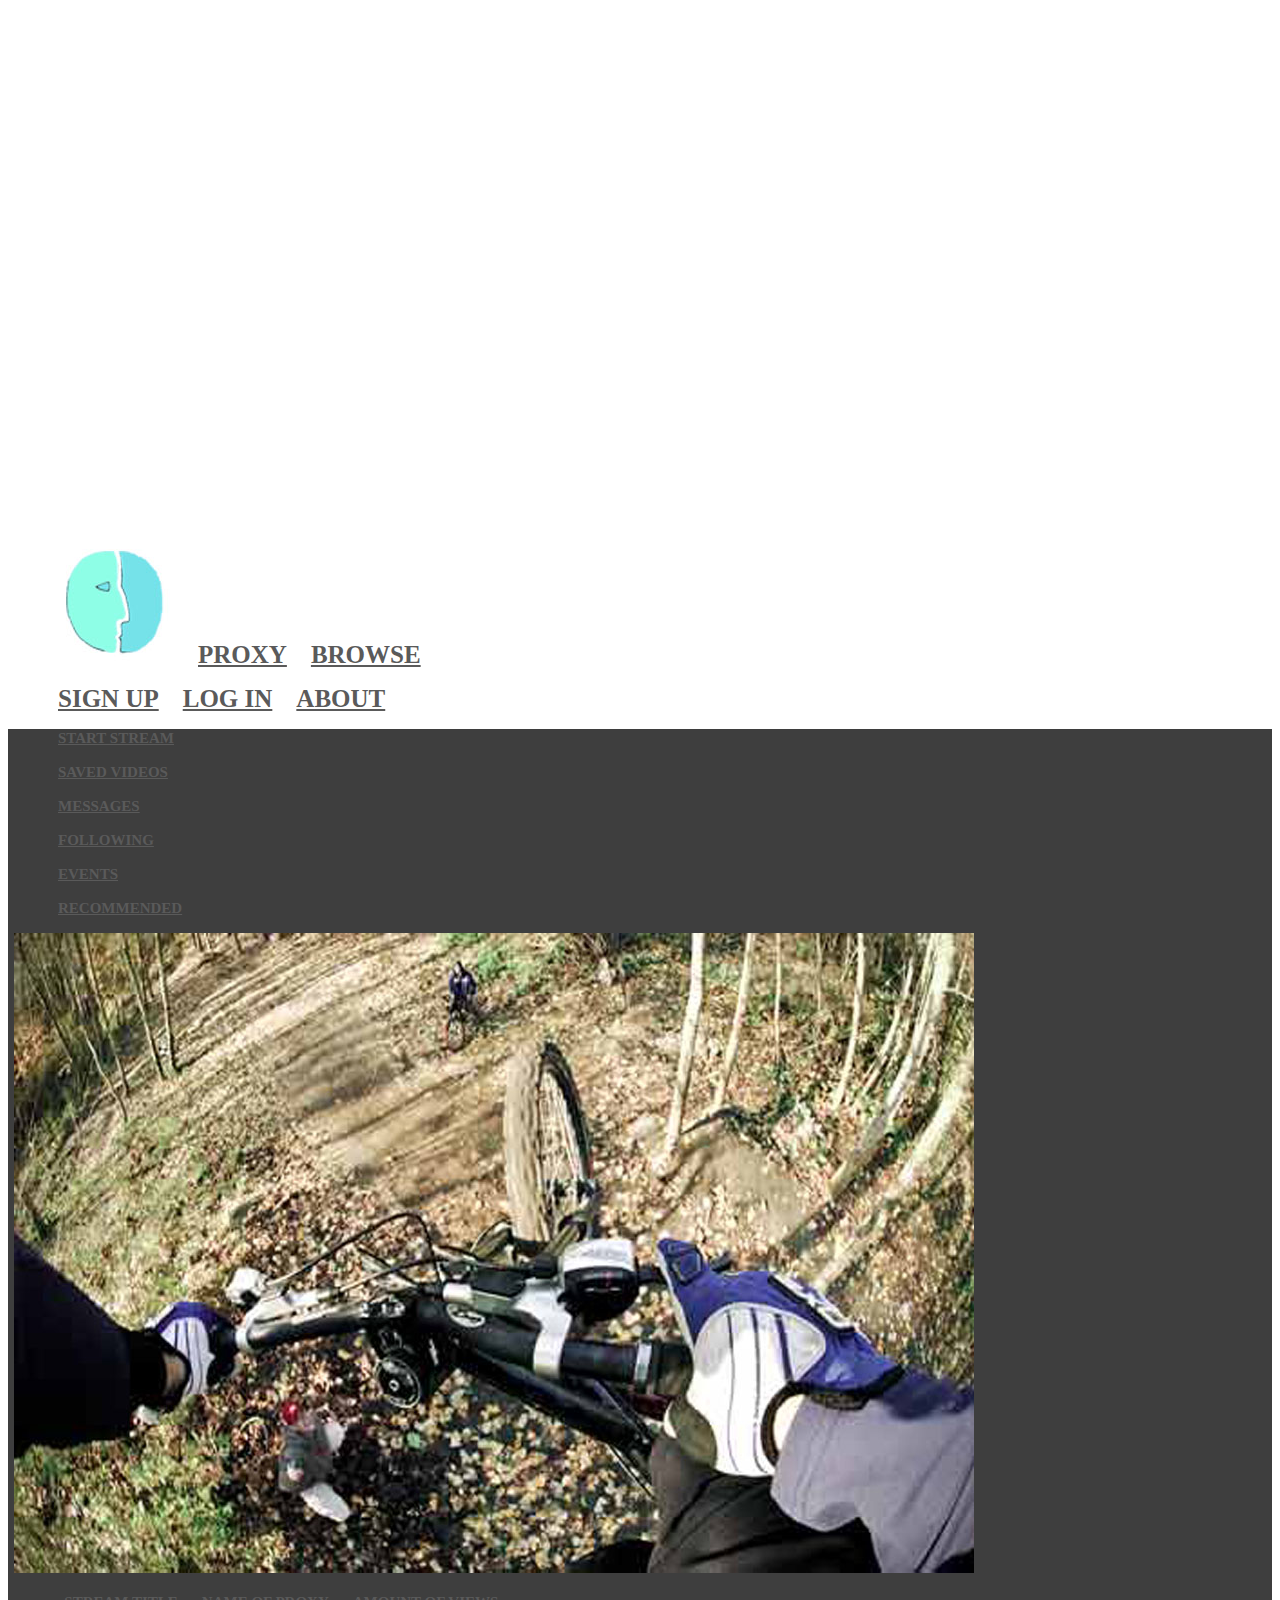
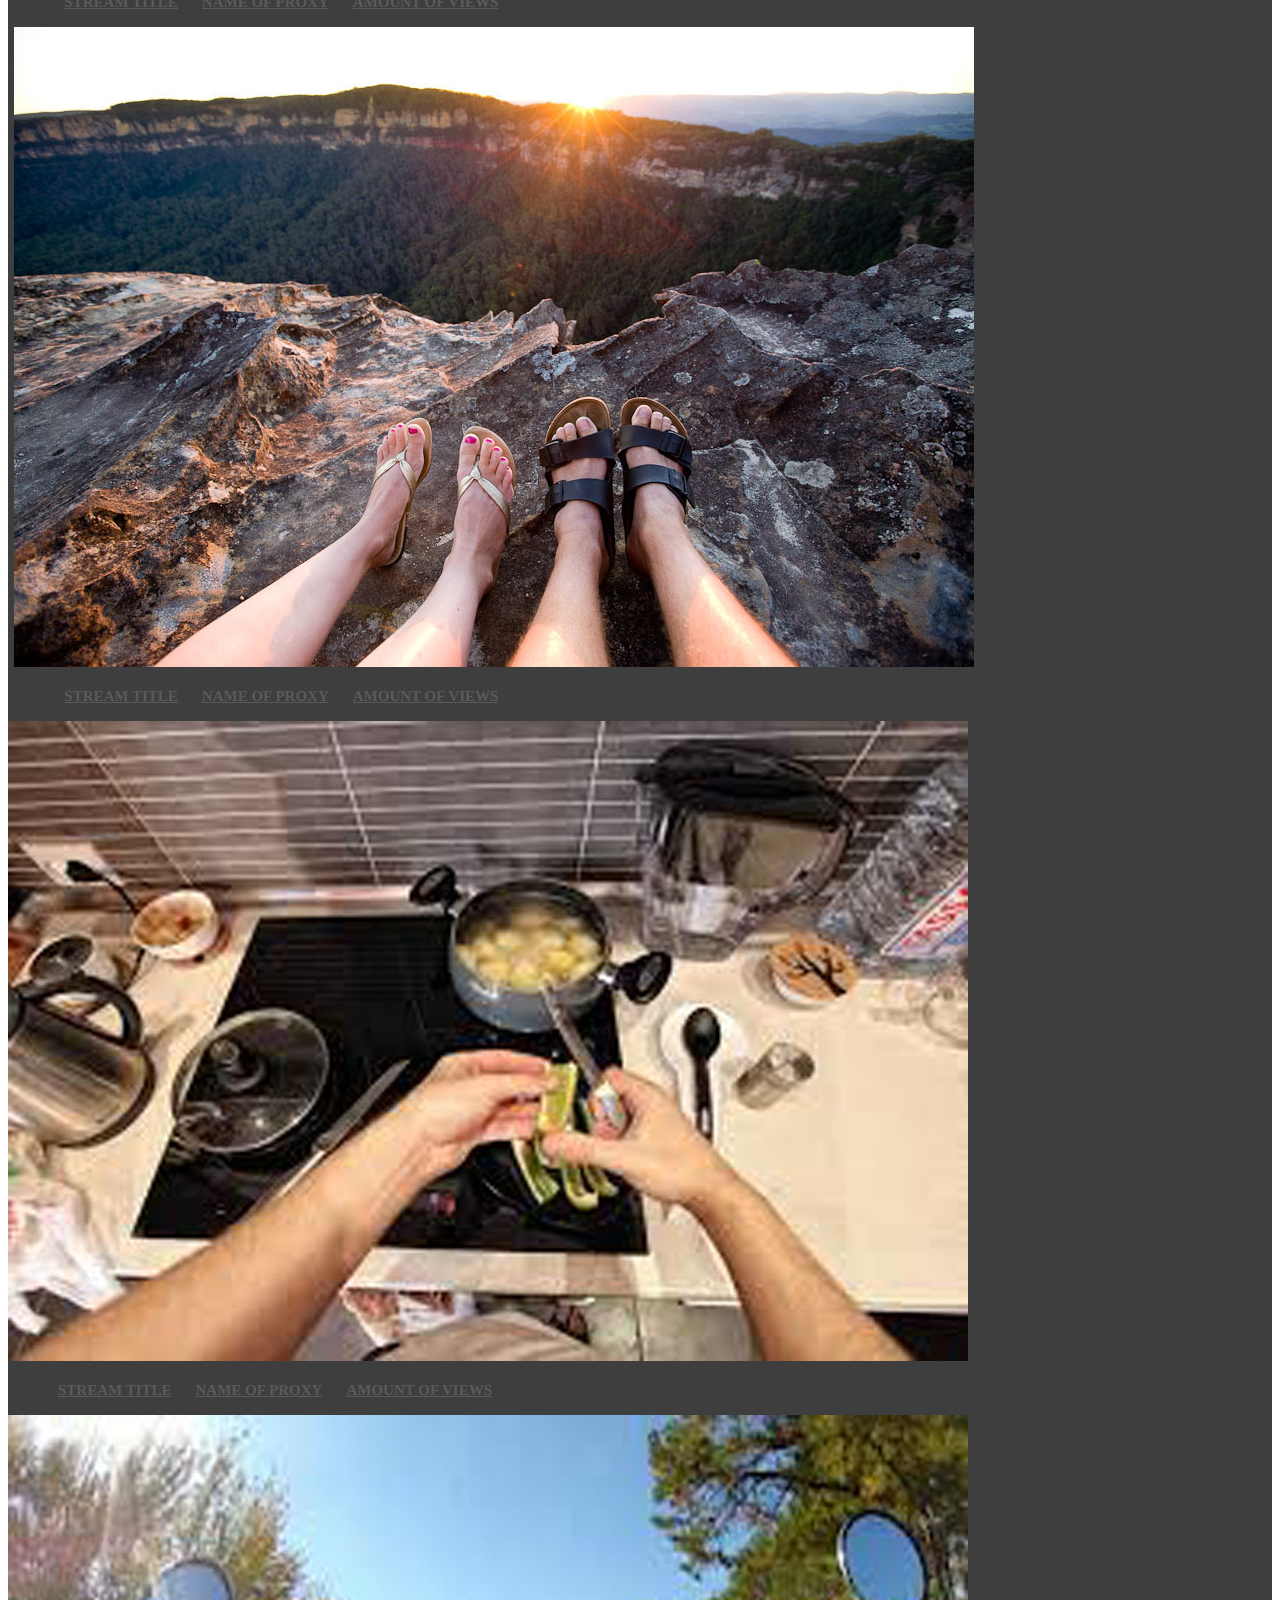
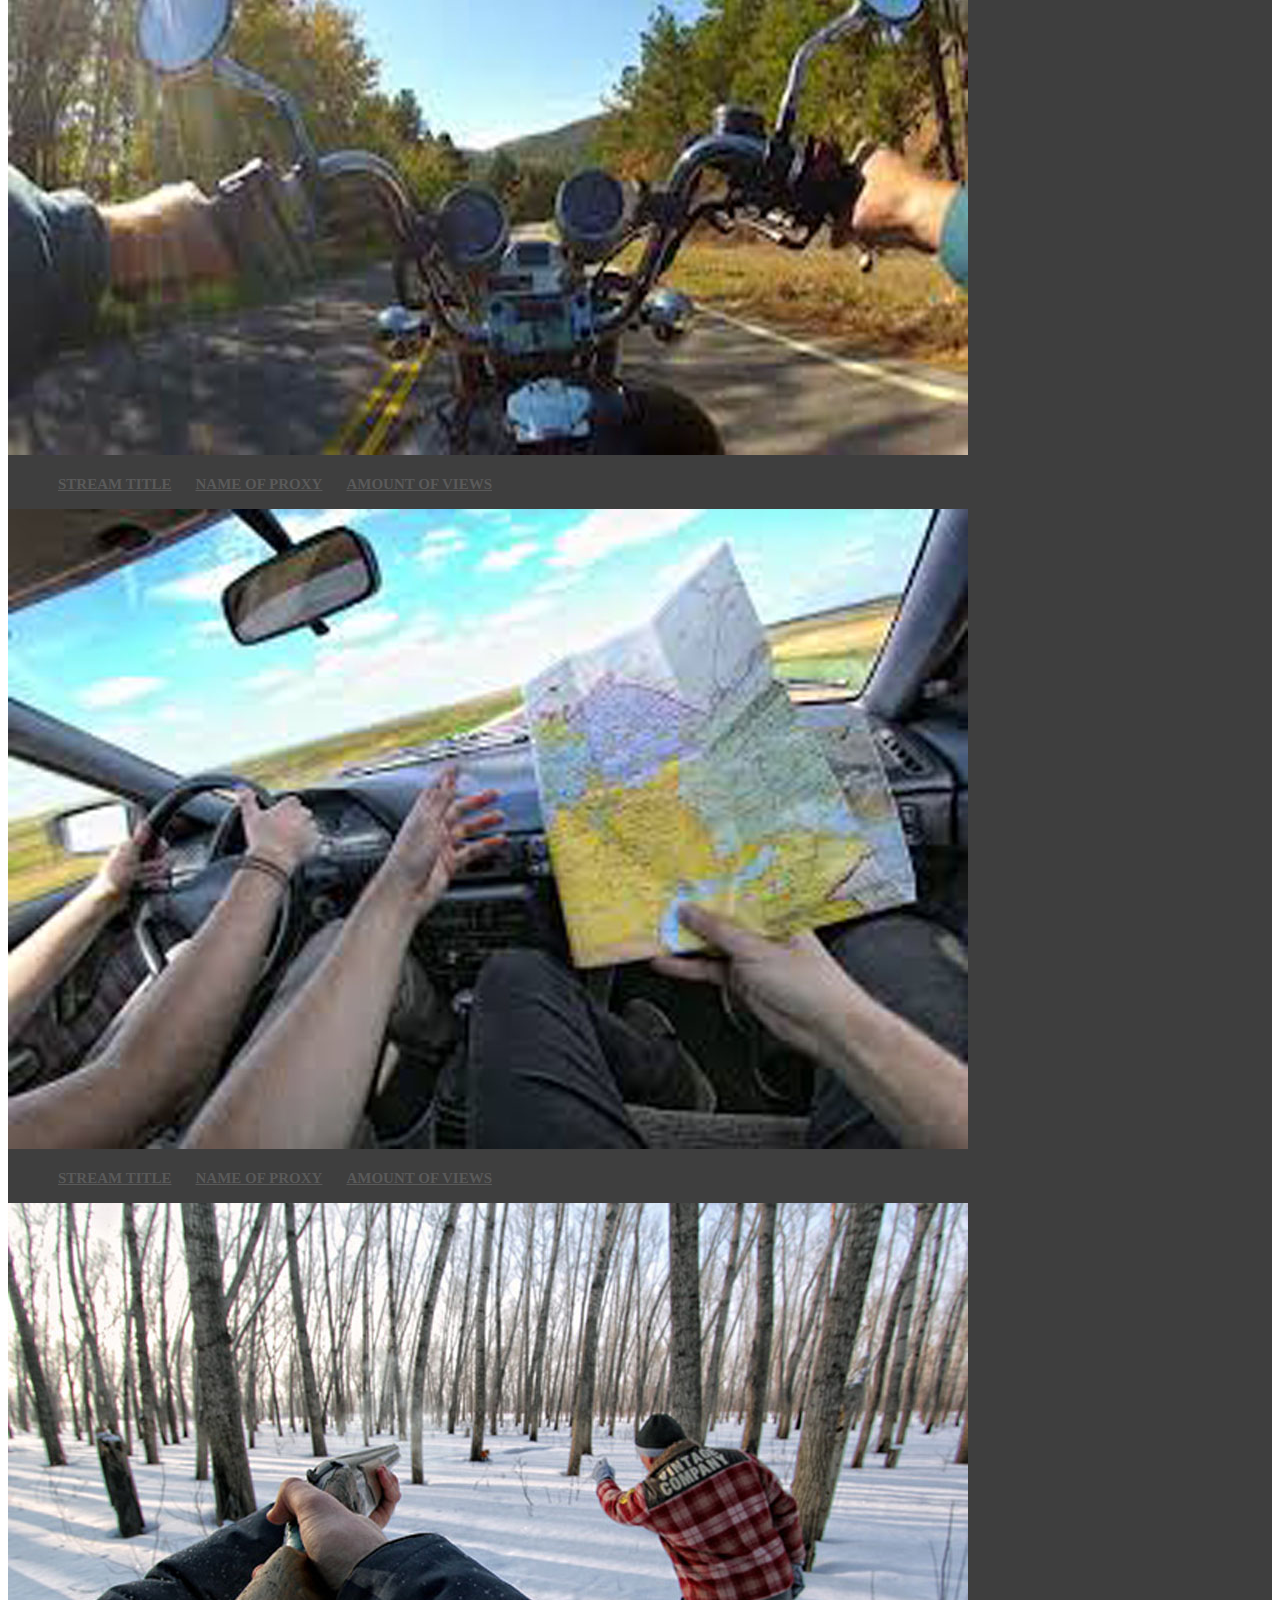
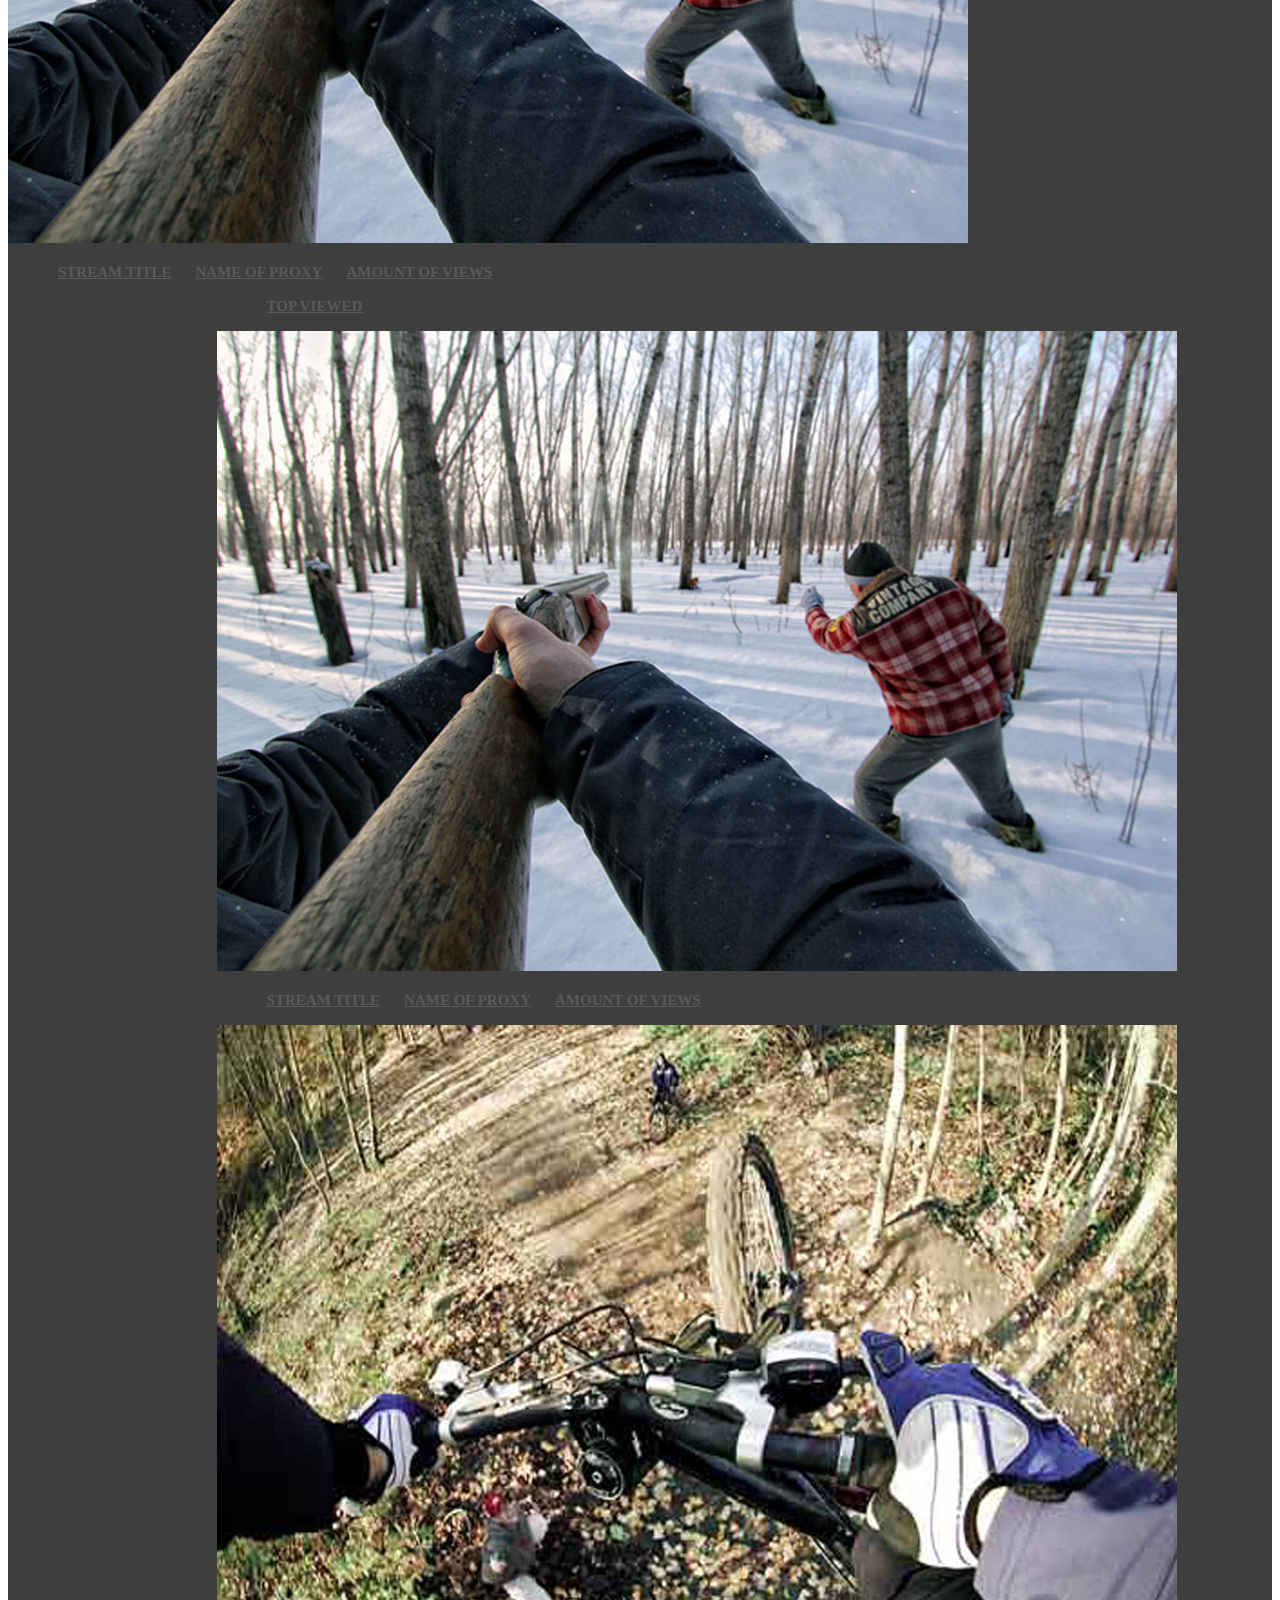
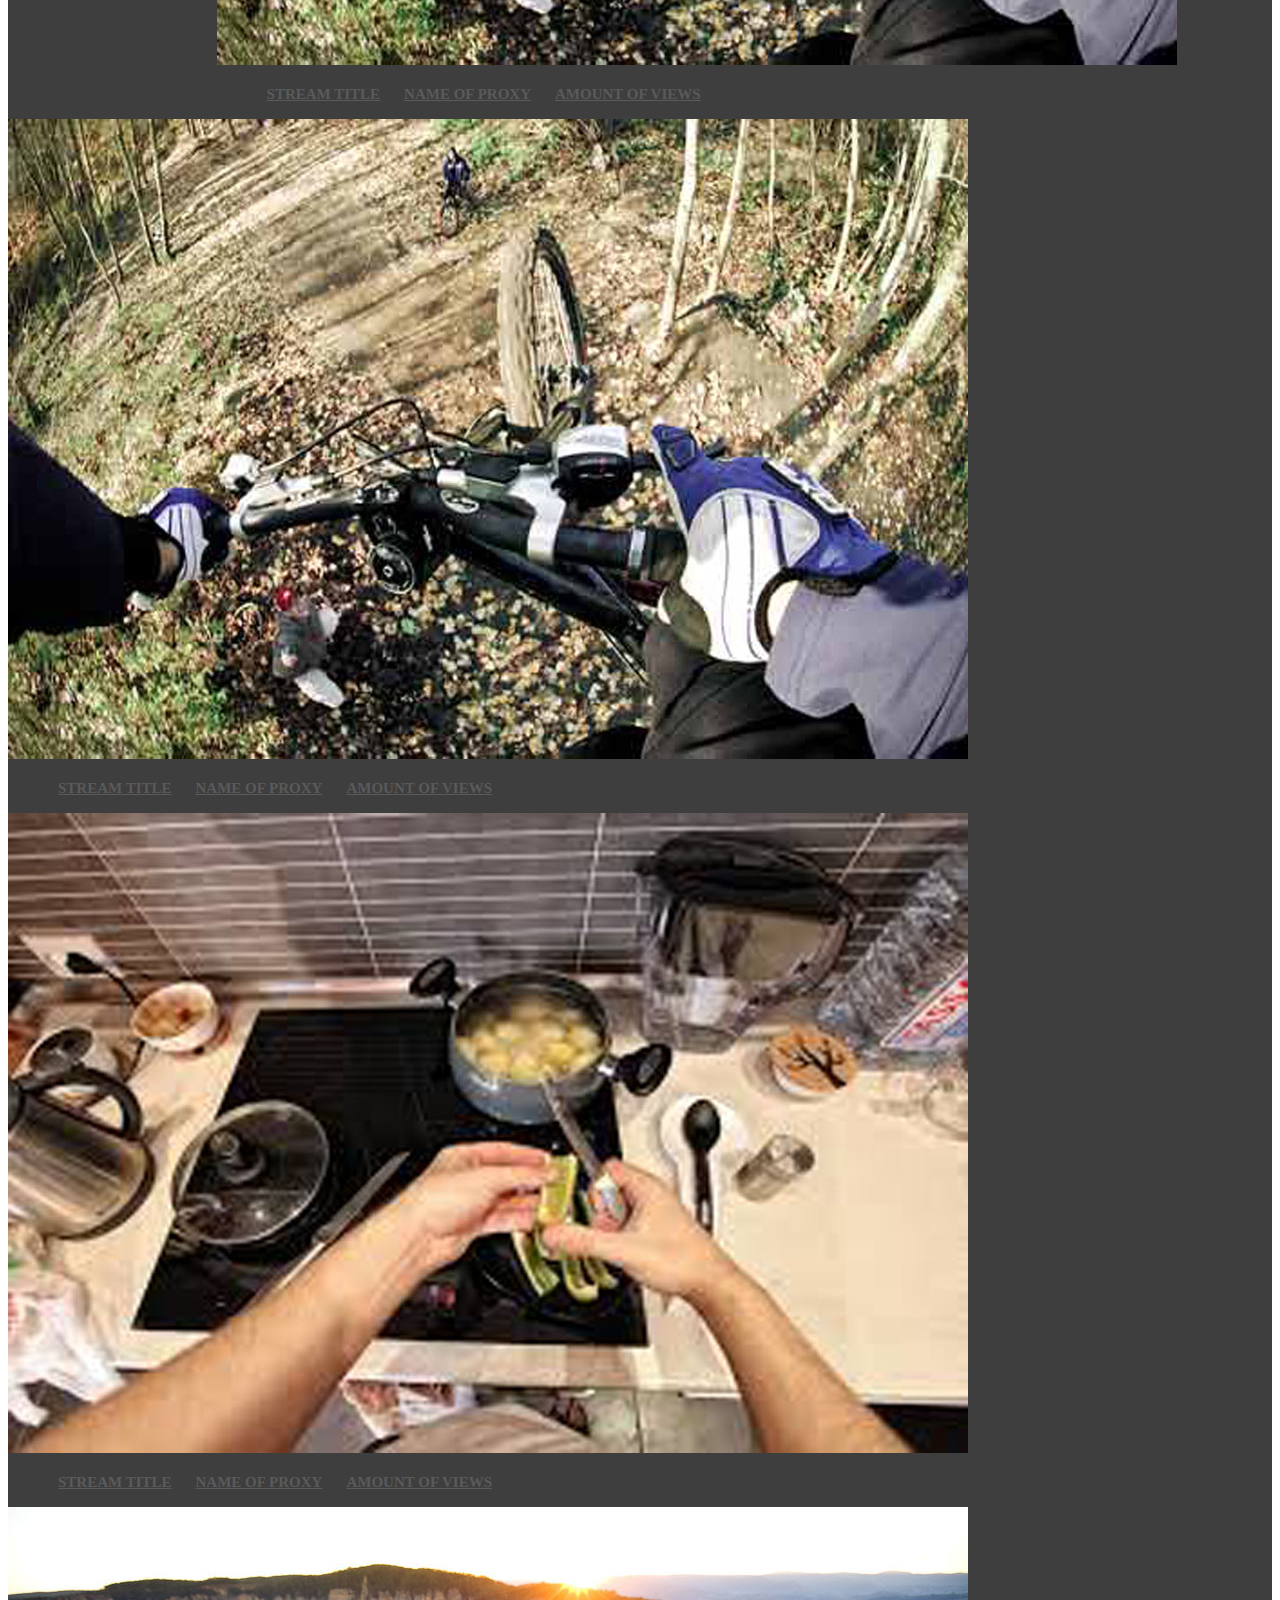
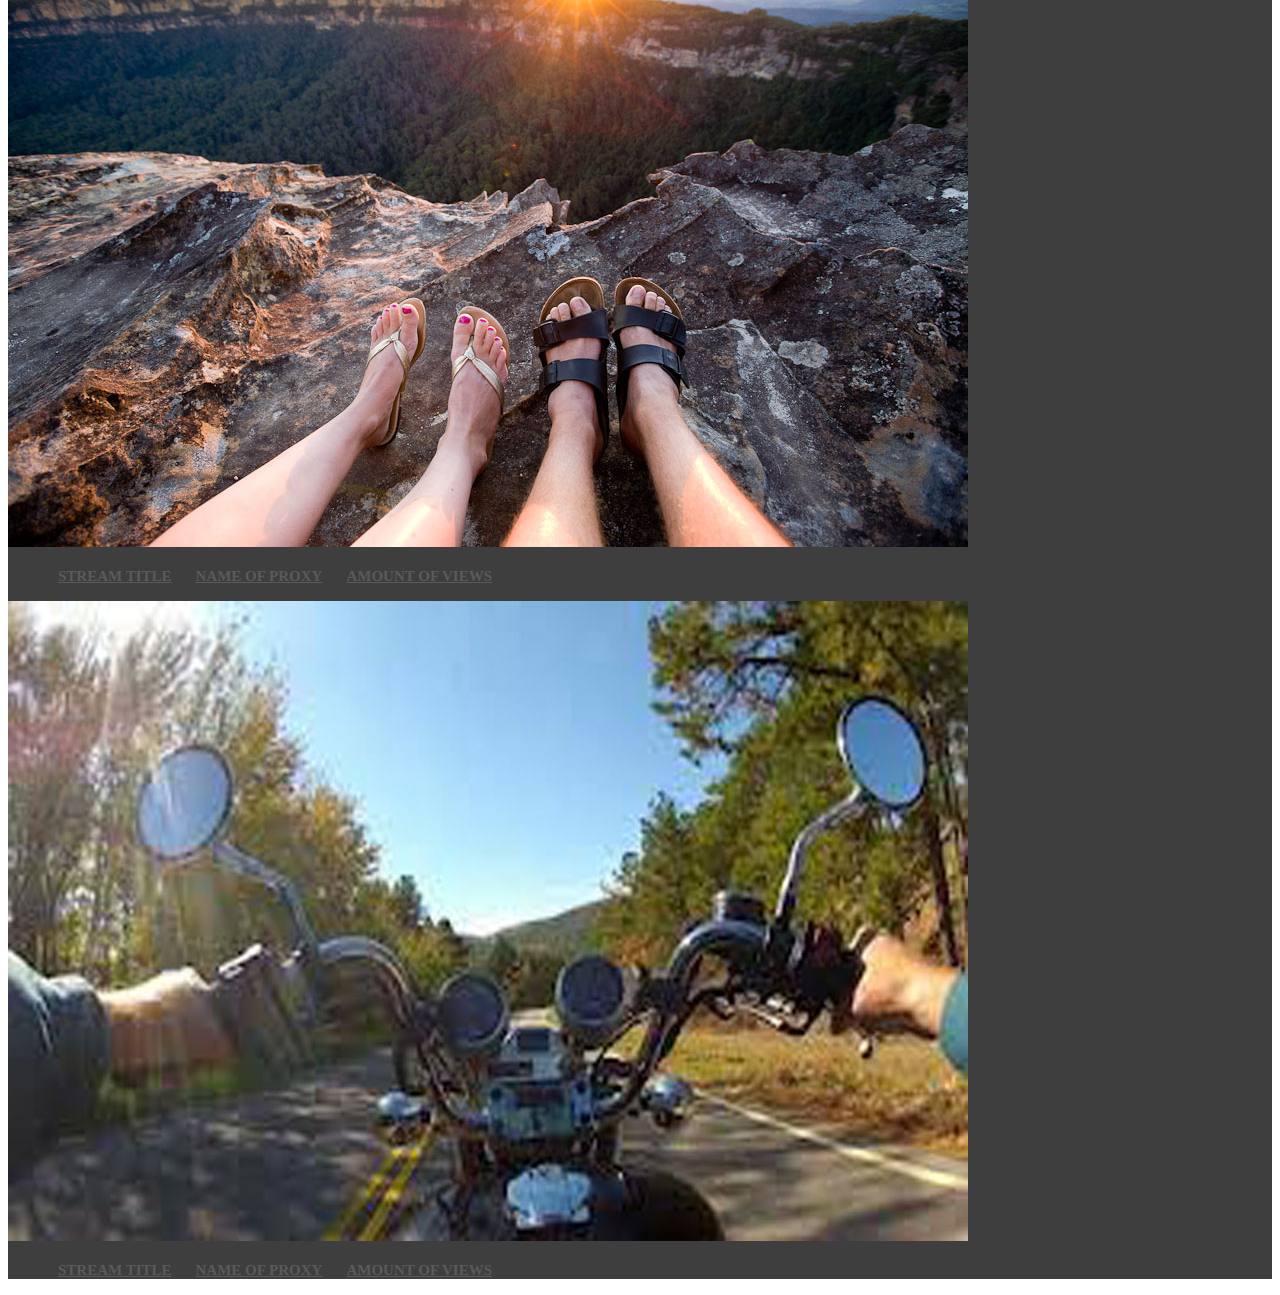
<file: index.html>
<!DOCTYPE html>
<html>

  <head>
  <title>Proxy</title>
    <link href="http://s3.amazonaws.com/codecademy-content/courses/ltp/css/shift.css" rel="stylesheet">

    <link rel="stylesheet" href="http://s3.amazonaws.com/codecademy-content/courses/ltp/css/bootstrap.css">
    <link rel="stylesheet" href="main.css">

  </head>

  <body>
  <div class="jumbotron">
      <div class="container">
        <h1>See more of the world.</h1>
        <p>With Proxy you can go places you never could before.</p>
      </div>
    </div>





    <div class="nav">
      <div class="container-fluid">
        <ul class="pull-left">

	<li><a href="index.html"><img src="img/logosmall.jpg" ></a></li>
          <li><a href="index.html">Proxy</a></li>
          <li><a href="browse.html">Browse</a></li>

        </ul>
        <ul class="pull-right">
          <li><a href="signup.html">Sign Up</a></li>
          <li><a href="login.html">Log In</a></li>
          <li><a href="about.html">about</a></li>
        </ul>
      </div>
    </div>




	<div class="nav2">
	<div class="container-fluid">
	<div class="row">

	<div class="col-md-2">

	<ul class="nav nav-pills">
          <li><a href="#">Start Stream</a></li>
        </ul>
          <ul class="nav nav-pills">
		  <li><a href="#">Saved Videos</a></li>
    </ul>
      <ul class="nav nav-pills">
          <li><a href="#">Messages</a></li>
        </ul>
          <ul class="nav nav-pills">
          <li><a href="#">Following</a></li>
        </ul>
          <ul class="nav nav-pills">
          <li><a href="#">Events</a></li>
        </ul>
	</div>

	<div class="col-md-10">

	<ul class="nav nav-pills">
          <li><a href="#">recommended</a></li>
		  </ul>
</div>

	<div class="col-md-3 recommended">
	<div class="thumbnail">
      <a href="page2.html"><img src="img/1.jpg" ></a>
	  <ul class="nav nav-pills">
          <li><a href="page2.html">Stream Title</a></li>
		  <li><a href="#">Name of Proxy</a></li>
      <li><a href="#">Amount of Views</a></li>
		  </ul>
    </div>

    <div class="thumbnail">
      <a href="page2.html"><img src="img/2.jpg" ></a>
	  <ul class="nav nav-pills">
<li><a href="page2.html">Stream Title</a></li>
<li><a href="#">Name of Proxy</a></li>
<li><a href="#">Amount of Views</a></li>
		  </ul>
    </div>
	</div>

	<div class="col-md-3">
    <div class="thumbnail">
      <a href="page2.html"><img src="img/3.jpg" ></a>
	  <ul class="nav nav-pills">
<li><a href="page2.html">Stream Title</a></li>
<li><a href="#">Name of Proxy</a></li>
<li><a href="#">Amount of Views</a></li>
		  </ul>
    </div>
    <div class="thumbnail">
      <a href="page2.html"><img src="img/4.jpg"></a>
	  <ul class="nav nav-pills">
<li><a href="page2.html">Stream Title</a></li>
<li><a href="#">Name of Proxy</a></li>
<li><a href="#">Amount of Views</a></li>
		  </ul>
    </div>
  </div>

  <div class="col-md-3">
	<div class="thumbnail">
      <a href="page2.html"><img src="img/5.jpg" ></a>
	  <ul class="nav nav-pills">
<li><a href="page2.html">Stream Title</a></li>
<li><a href="#">Name of Proxy</a></li>
<li><a href="#">Amount of Views</a></li>
		  </ul>
    </div>

    <div class="thumbnail">
      <a href="page2.html"><img src="img/6.jpg" ></a>
	  <ul class="nav nav-pills">
<li><a href="page2.html">Stream Title</a></li>
<li><a href="#">Name of Proxy</a></li>
<li><a href="#">Amount of Views</a></li>
		  </ul>
    </div>
	</div>
	<div class="col-md-2">
	</div>


		<div class="topviewed col-md-10">
	<ul class="nav nav-pills">
          <li><a href="#">top viewed</a></li>
		  </ul>


</div>




		</div>


		<div class="pull-right">
		<div class="row">





	<div class="col-md-3 topviewed">

	<div class="thumbnail">
      <a href="page2.html"><img src="img/6.jpg" ></a>
	  <ul class="nav nav-pills">
<li><a href="page2.html">Stream Title</a></li>
<li><a href="#">Name of Proxy</a></li>
<li><a href="#">Amount of Views</a></li>
		  </ul>
    </div>

    <div class="thumbnail">
      <a href="#"><img src="img/1.jpg" ></a>
	  <ul class="nav nav-pills">
<li><a href="page2.html">Stream Title</a></li>
<li><a href="#">Name of Proxy</a></li>
<li><a href="#">Amount of Views</a></li>
		  </ul>
    </div>
	</div>

	<div class="col-md-3">
    <div class="thumbnail">
      <a href="#"><img src="img/1.jpg" ></a>
	  <ul class="nav nav-pills">
<li><a href="page2.html">Stream Title</a></li>
<li><a href="#">Name of Proxy</a></li>
<li><a href="#">Amount of Views</a></li>
		  </ul>
    </div>
    <div class="thumbnail">
      <a href="#"><img src="img/3.jpg"></a>
	  <ul class="nav nav-pills">
<li><a href="page2.html">Stream Title</a></li>
<li><a href="#">Name of Proxy</a></li>
<li><a href="#">Amount of Views</a></li>
		  </ul>
    </div>
  </div>

  <div class="col-md-3">
	<div class="thumbnail">
      <a href="#"><img src="img/2.jpg" ></a>
	  <ul class="nav nav-pills">
<li><a href="page2.html">Stream Title</a></li>
<li><a href="#">Name of Proxy</a></li>
<li><a href="#">Amount of Views</a></li>
		  </ul>
    </div>

    <div class="thumbnail">
      <a href="#"><img src="img/4.jpg" ></a>
	  <ul class="nav nav-pills">
<li><a href="page2.html">Stream Title</a></li>
<li><a href="#">Name of Proxy</a></li>
<li><a href="#">Amount of Views</a></li>
		  </ul>
    </div>
	</div>

</div>

		</div>
		</div>

	</div>
	</div>



<script src="//ajax.googleapis.com/ajax/libs/jquery/1.11.1/jquery.min.js"></script>
<script src="app.js"></script>

  </body>
</html>
</file>
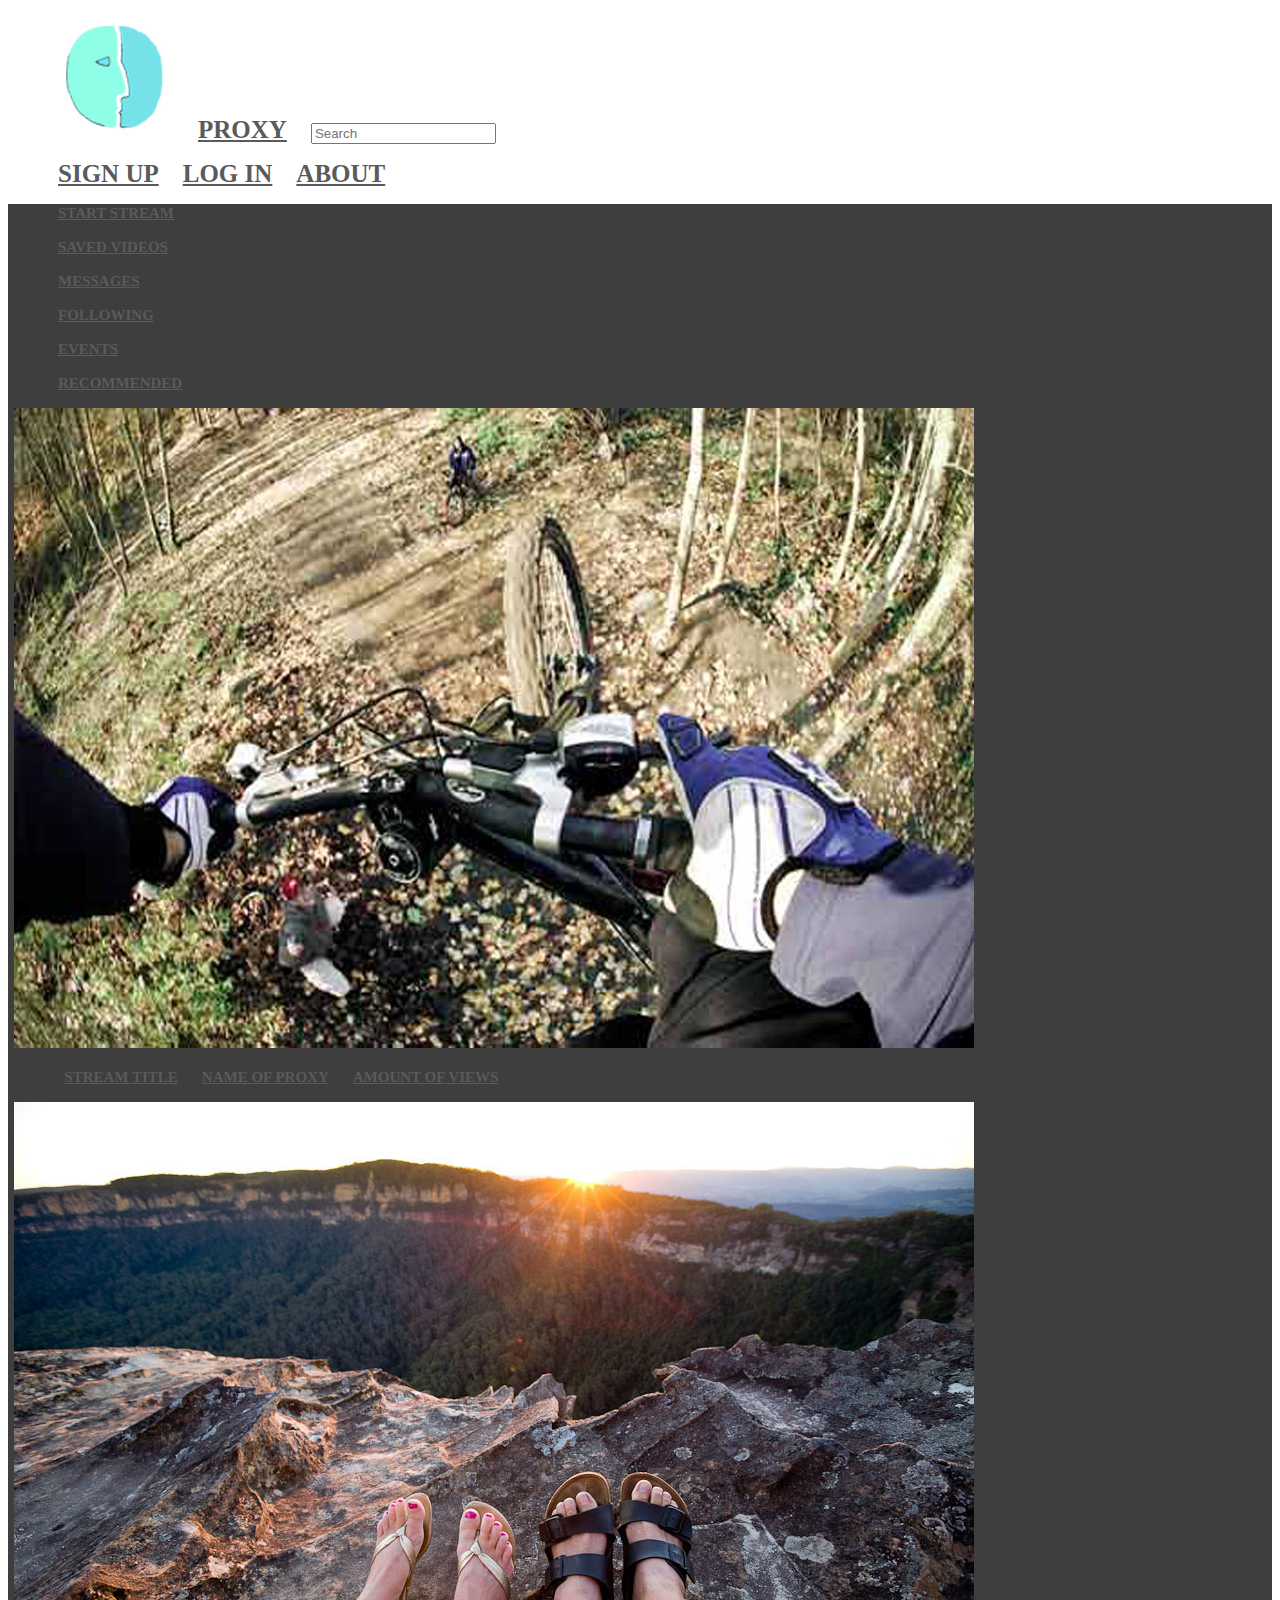
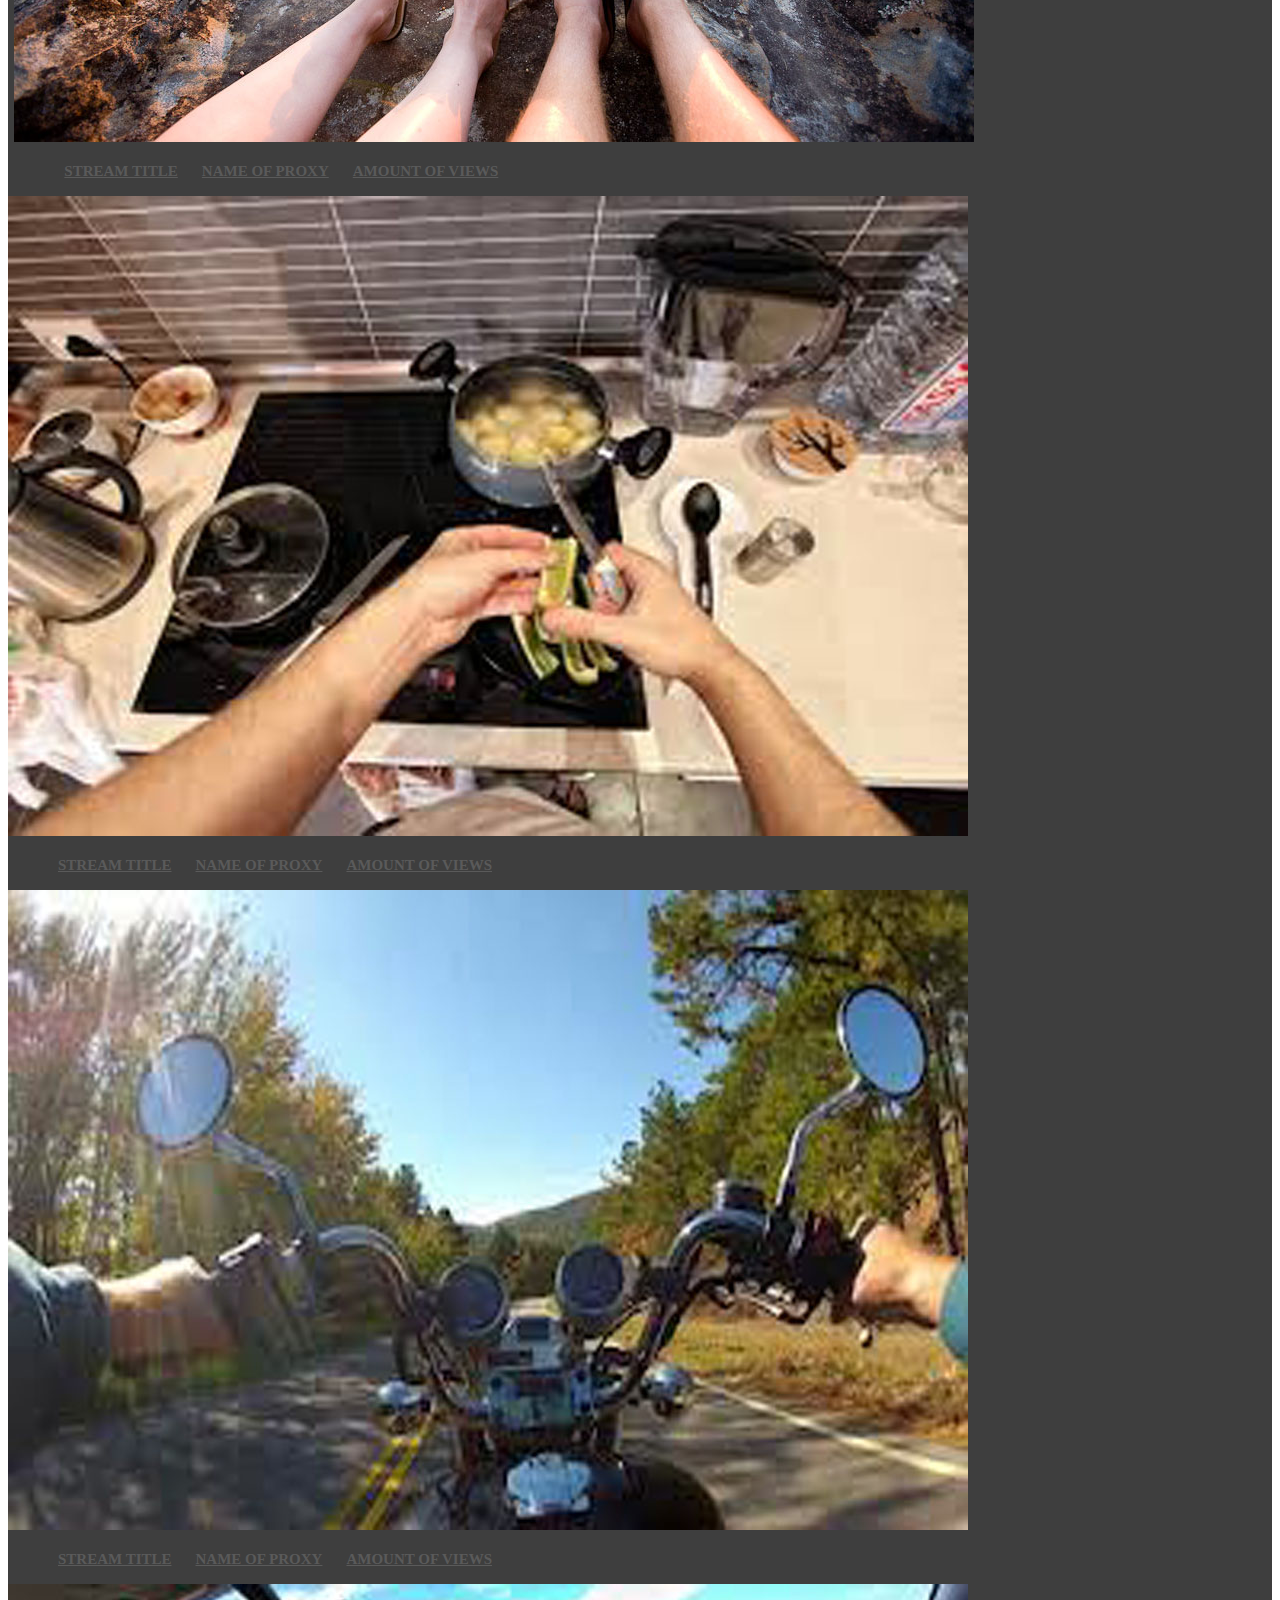
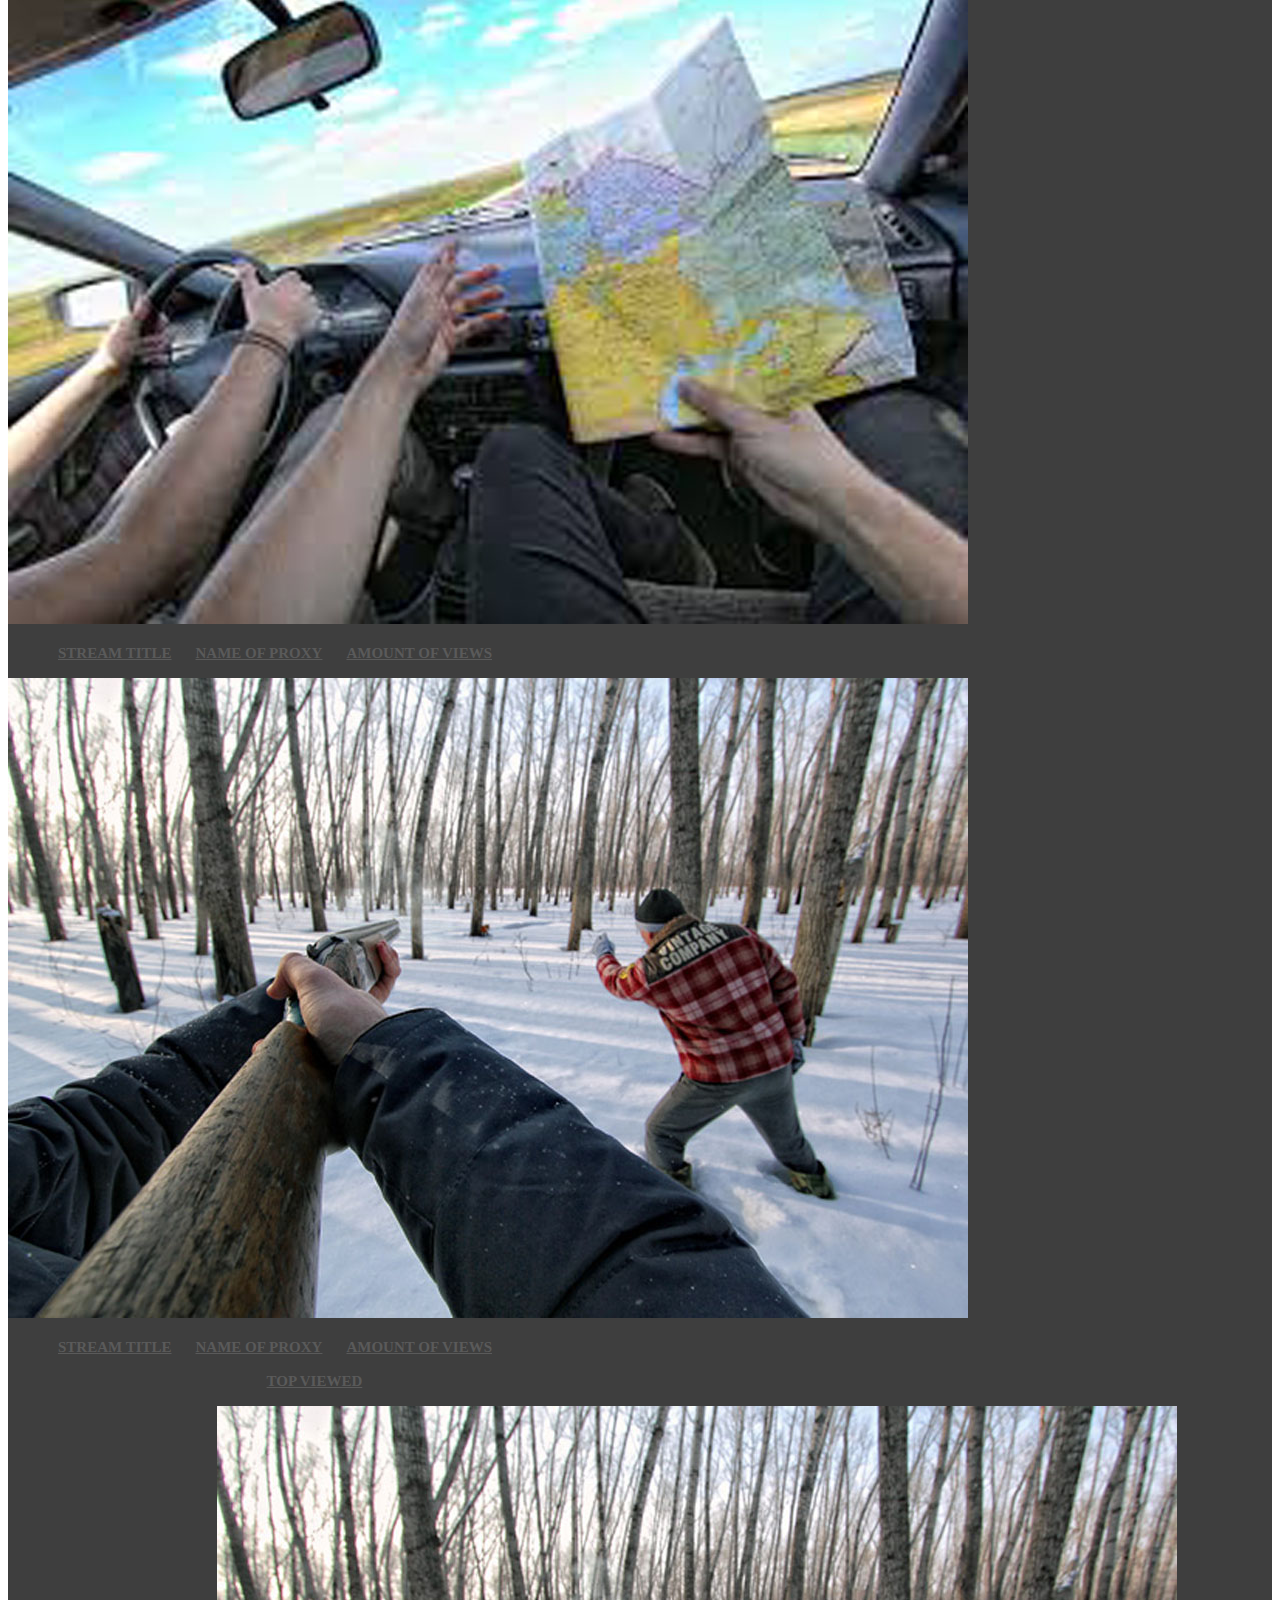
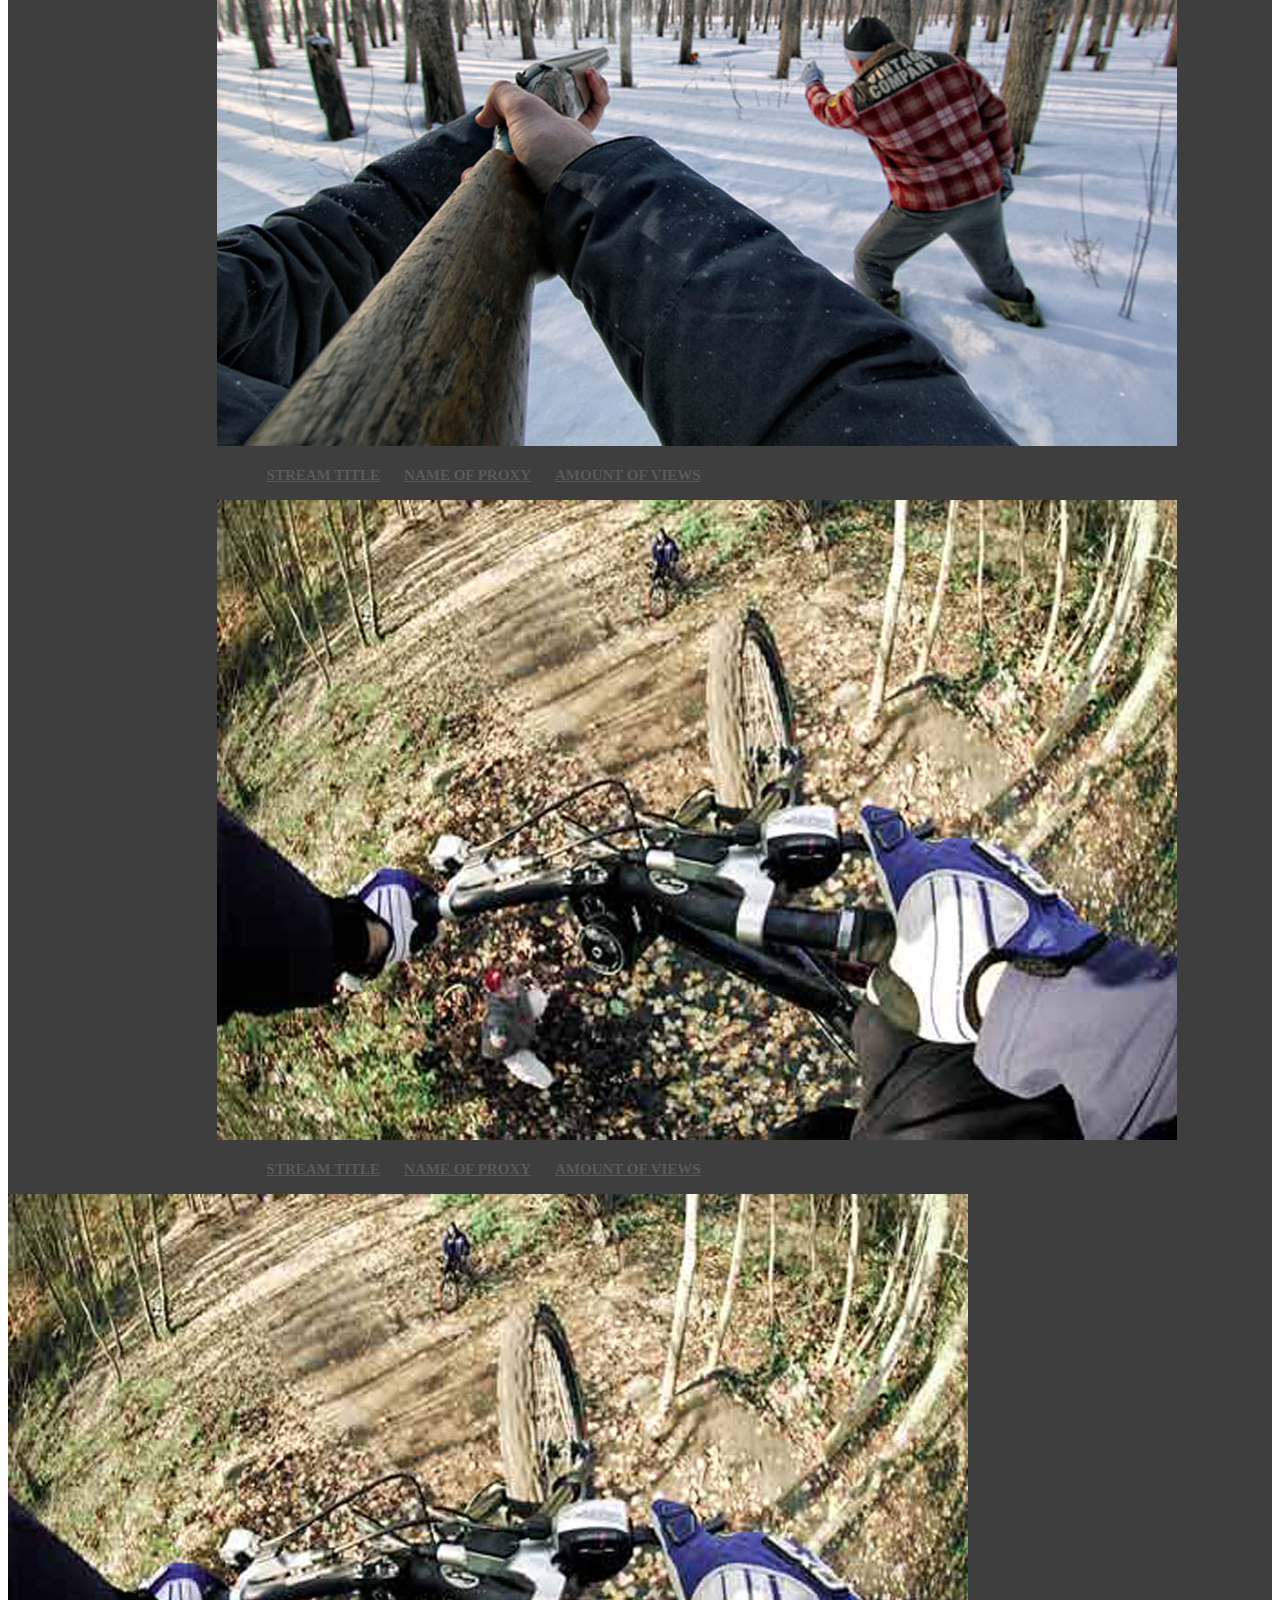
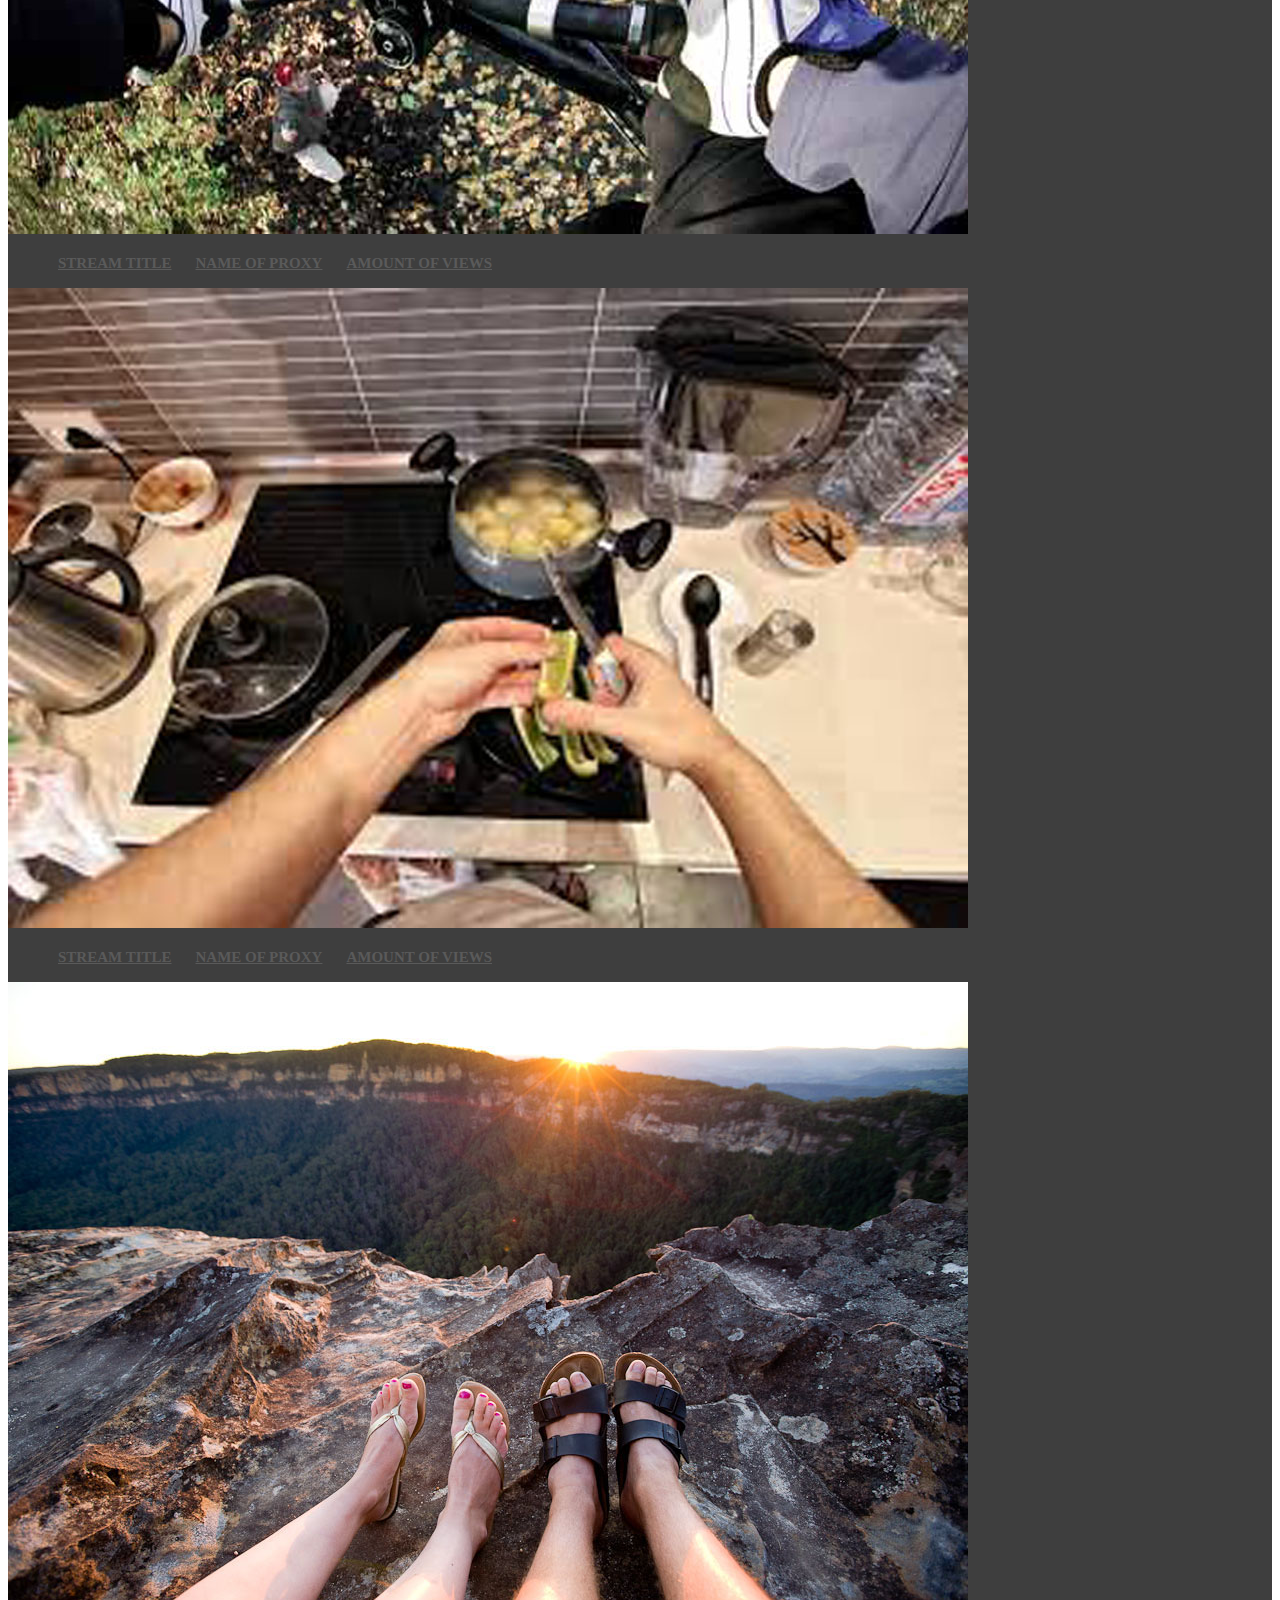
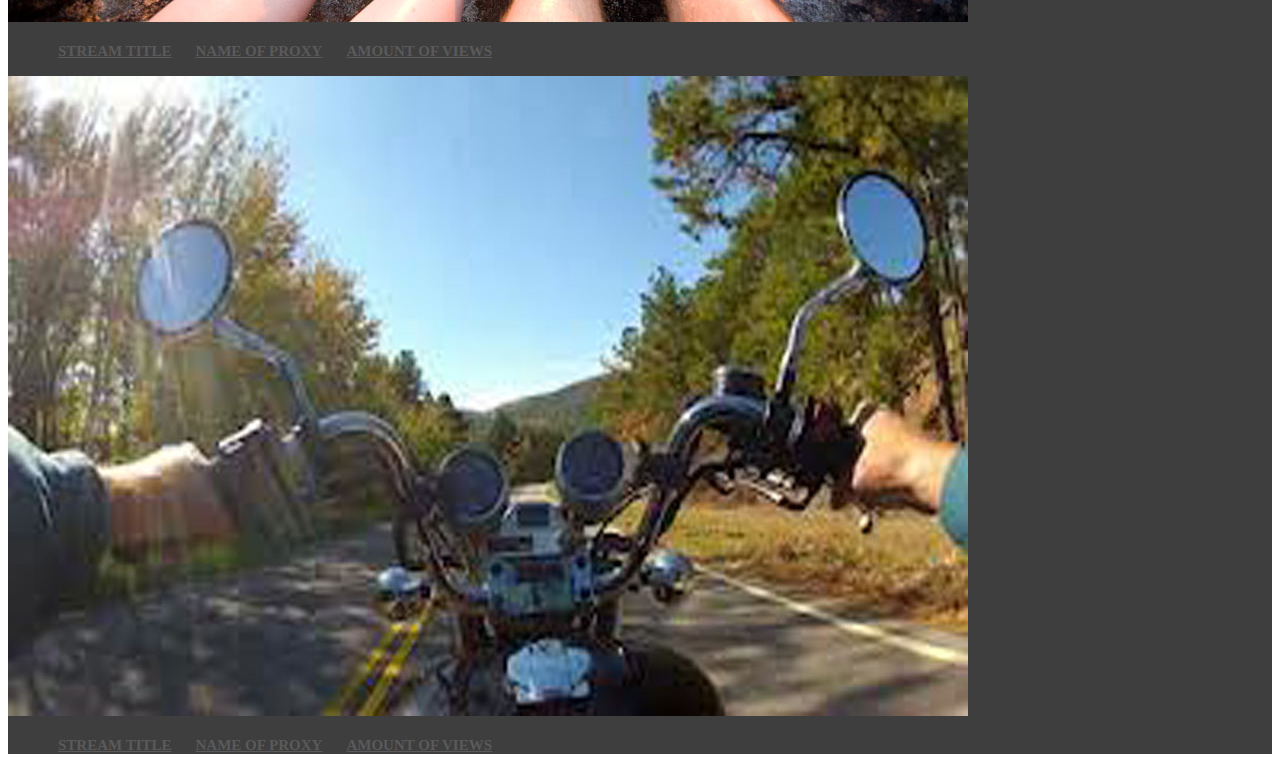
<file: browse.html>
<!DOCTYPE html>
<html>

  <head>
  <title>Proxy</title>
    <link href="http://s3.amazonaws.com/codecademy-content/courses/ltp/css/shift.css" rel="stylesheet">

    <link rel="stylesheet" href="http://s3.amazonaws.com/codecademy-content/courses/ltp/css/bootstrap.css">
    <link rel="stylesheet" href="main.css">

  </head>

  <body>


    <div class="nav">
      <div class="container-fluid">
        <ul class="pull-left">

  <li><a href="index.html"><img src="img/logosmall.jpg" ></a></li>
          <li><a href="index.html">Proxy</a></li>
          <li><a href="#"><input id = 'username' type="text" placeholder="Search"/></a></li>

        </ul>
        <ul class="pull-right">
          <li><a href="signup.html">Sign Up</a></li>
          <li><a href="login.html">Log In</a></li>
          <li><a href="about.html">about</a></li>
        </ul>
      </div>
    </div>




  <div class="nav2">
  <div class="container-fluid">
  <div class="row">

  <div class="col-md-2">

  <ul class="nav nav-pills">
          <li><a href="#">Start Stream</a></li>
        </ul>
          <ul class="nav nav-pills">
      <li><a href="#">Saved Videos</a></li>
    </ul>
      <ul class="nav nav-pills">
          <li><a href="#">Messages</a></li>
        </ul>
          <ul class="nav nav-pills">
          <li><a href="#">Following</a></li>
        </ul>
          <ul class="nav nav-pills">
          <li><a href="#">Events</a></li>
        </ul>
  </div>

  <div class="col-md-10">

  <ul class="nav nav-pills">
          <li><a href="#">recommended</a></li>
      </ul>
</div>

  <div class="col-md-3 recommended">
  <div class="thumbnail">
      <a href="page2.html"><img src="img/1.jpg" ></a>
    <ul class="nav nav-pills">
          <li><a href="page2.html">Stream Title</a></li>
      <li><a href="#">Name of Proxy</a></li>
      <li><a href="#">Amount of Views</a></li>
      </ul>
    </div>

    <div class="thumbnail">
      <a href="page2.html"><img src="img/2.jpg" ></a>
    <ul class="nav nav-pills">
<li><a href="page2.html">Stream Title</a></li>
<li><a href="#">Name of Proxy</a></li>
<li><a href="#">Amount of Views</a></li>
      </ul>
    </div>
  </div>

  <div class="col-md-3">
    <div class="thumbnail">
      <a href="page2.html"><img src="img/3.jpg" ></a>
    <ul class="nav nav-pills">
<li><a href="page2.html">Stream Title</a></li>
<li><a href="#">Name of Proxy</a></li>
<li><a href="#">Amount of Views</a></li>
      </ul>
    </div>
    <div class="thumbnail">
      <a href="page2.html"><img src="img/4.jpg"></a>
    <ul class="nav nav-pills">
<li><a href="page2.html">Stream Title</a></li>
<li><a href="#">Name of Proxy</a></li>
<li><a href="#">Amount of Views</a></li>
      </ul>
    </div>
  </div>

  <div class="col-md-3">
  <div class="thumbnail">
      <a href="page2.html"><img src="img/5.jpg" ></a>
    <ul class="nav nav-pills">
<li><a href="page2.html">Stream Title</a></li>
<li><a href="#">Name of Proxy</a></li>
<li><a href="#">Amount of Views</a></li>
      </ul>
    </div>

    <div class="thumbnail">
      <a href="page2.html"><img src="img/6.jpg" ></a>
    <ul class="nav nav-pills">
<li><a href="page2.html">Stream Title</a></li>
<li><a href="#">Name of Proxy</a></li>
<li><a href="#">Amount of Views</a></li>
      </ul>
    </div>
  </div>
  <div class="col-md-2">
  </div>


    <div class="topviewed col-md-10">
  <ul class="nav nav-pills">
          <li><a href="#">top viewed</a></li>
      </ul>


</div>




    </div>


    <div class="pull-right">
    <div class="row">





  <div class="col-md-3 topviewed">

  <div class="thumbnail">
      <a href="page2.html"><img src="img/6.jpg" ></a>
    <ul class="nav nav-pills">
<li><a href="page2.html">Stream Title</a></li>
<li><a href="#">Name of Proxy</a></li>
<li><a href="#">Amount of Views</a></li>
      </ul>
    </div>

    <div class="thumbnail">
      <a href="#"><img src="img/1.jpg" ></a>
    <ul class="nav nav-pills">
<li><a href="page2.html">Stream Title</a></li>
<li><a href="#">Name of Proxy</a></li>
<li><a href="#">Amount of Views</a></li>
      </ul>
    </div>
  </div>

  <div class="col-md-3">
    <div class="thumbnail">
      <a href="#"><img src="img/1.jpg" ></a>
    <ul class="nav nav-pills">
<li><a href="page2.html">Stream Title</a></li>
<li><a href="#">Name of Proxy</a></li>
<li><a href="#">Amount of Views</a></li>
      </ul>
    </div>
    <div class="thumbnail">
      <a href="#"><img src="img/3.jpg"></a>
    <ul class="nav nav-pills">
<li><a href="page2.html">Stream Title</a></li>
<li><a href="#">Name of Proxy</a></li>
<li><a href="#">Amount of Views</a></li>
      </ul>
    </div>
  </div>

  <div class="col-md-3">
  <div class="thumbnail">
      <a href="#"><img src="img/2.jpg" ></a>
    <ul class="nav nav-pills">
<li><a href="page2.html">Stream Title</a></li>
<li><a href="#">Name of Proxy</a></li>
<li><a href="#">Amount of Views</a></li>
      </ul>
    </div>

    <div class="thumbnail">
      <a href="#"><img src="img/4.jpg" ></a>
    <ul class="nav nav-pills">
<li><a href="page2.html">Stream Title</a></li>
<li><a href="#">Name of Proxy</a></li>
<li><a href="#">Amount of Views</a></li>
      </ul>
    </div>
  </div>

</div>

    </div>
    </div>

  </div>
  </div>



<script src="//ajax.googleapis.com/ajax/libs/jquery/1.11.1/jquery.min.js"></script>
<script src="app.js"></script>

  </body>
</html>
</file>
<file: main.css>
.comment {
margin-top: 20px;

}


.username {
  width: 200px;

}

.search {
  margin-top: 20px;
}

.title1 {
  font-size: 38px;
  font-weight: bold;
  color: #fff;
}


.topviewed {
margin-left: 16.5%;
}

.recommended {
margin-left: 0.5%;
}


.nav a {
  color: #5a5a5a;
  font-size: 25px;
  font-weight: bold;
  padding: 14px 10px;
  text-transform: uppercase;
}

.nav li {
  display: inline;
}


.nav2 a {
  color: #5a5a5a;
  font-size: 15px;
  font-weight: bold;
  text-transform: uppercase;

}


.nav2  {
  background-color: #3e3e3e;
}

.jumbotron {
  background-image:url('http://4.bp.blogspot.com/-lISul476wEQ/T6EP6nAneaI/AAAAAAAAHLw/8nksZHPH1cQ/s1600/May%25201st.jpg');
  height: 500px;
  background-repeat: no-repeat;
  background-size: cover;
}

.jumbotron .container {
  position: relative;
  top:150px;
}

.jumbotron h1 {
  color: #fff;
  font-size: 38px;
  font-family: 'Shift', sans-serif;
  font-weight: bold;
}

.jumbotron p {
  font-size: 15px;
  color: #fff;
}

.learn-more {
  background-color: #f7f7f7;
}

.learn-more h3 {
  font-family: 'Shift', sans-serif;
  font-size: 15px;
  font-weight: bold;
}

.learn-more a {
  color: #00b0ff;
}


.about {
  margin-top: 40px;
  font-size: 22px;
  font-weight: bold;
  color: #fff;

}

.button-group {
  margin-bottom: 20px;
}

.counter {
  display: inline;
  margin-top: 0;
  margin-bottom: 0;
  margin-right: 10px;
}

.posts {
  clear: both;
  list-style: none;
  padding-left: 0;
  width: 100%;
}

.posts li {
  background-color: #fff;
  border: 1px solid #d8d8d8;
  padding-top: 10px;
  padding-left: 20px;
  padding-right: 20px;
  padding-bottom: 10px;
  margin-bottom: 10px;
  word-wrap: break-word;
  min-height: 42px;
}
</file>
